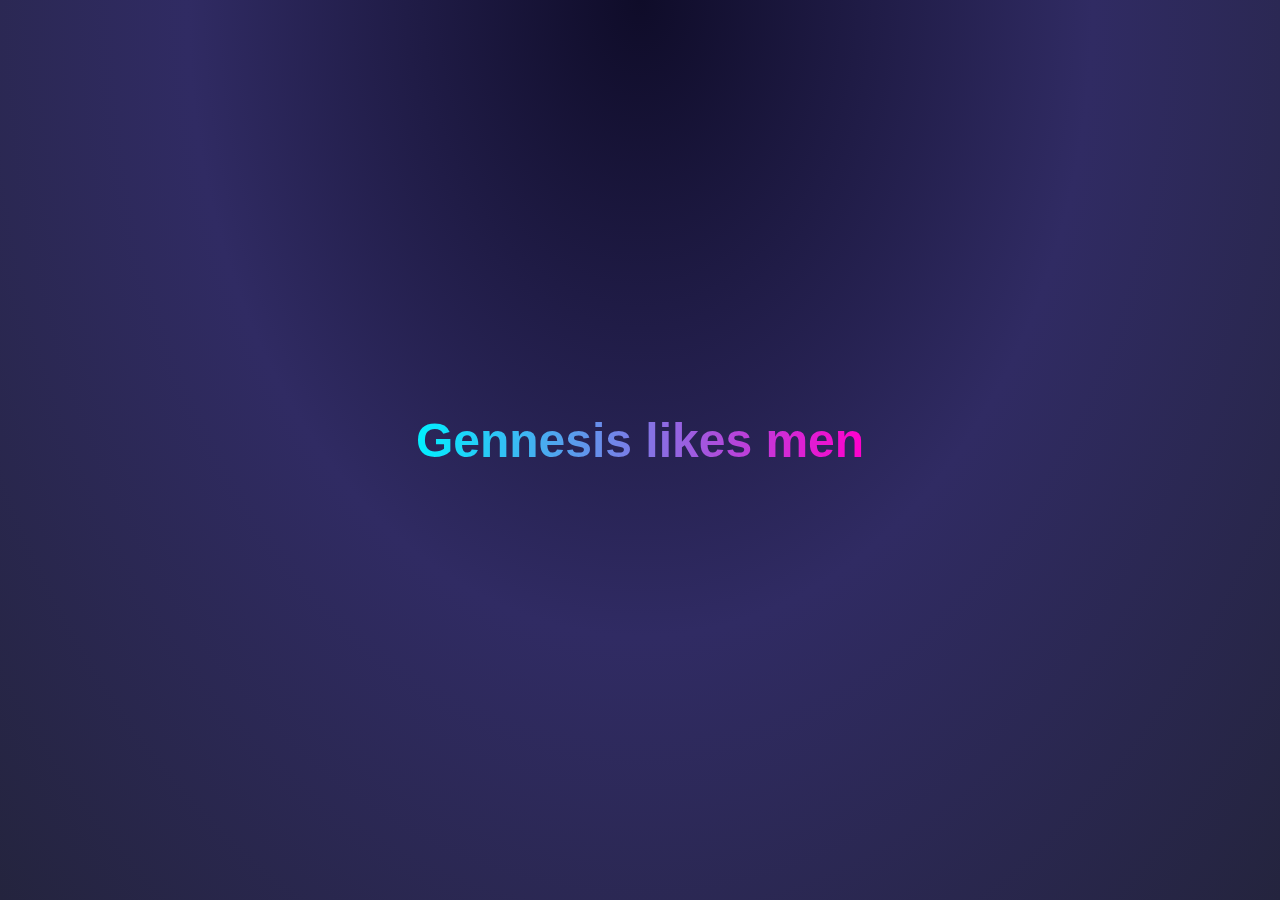
<file: html.html>
<!DOCTYPE html>
<html lang="en">
<head>
    <meta charset="UTF-8">
    <meta name="viewport" content="width=device-width, initial-scale=1.0">
    <title>Gennesis Page</title>
    <link rel="stylesheet" href="styles.css">
</head>
<body>
    <div class="container">
        <h1>Gennesis likes men</h1>
    </div>
</body>
</html>
</file>
<file: styles.css>
/* Reset and base styles */
* {
    margin: 0;
    padding: 0;
    box-sizing: border-box;
}

body {
    height: 100vh;
    background: radial-gradient(ellipse at top, #0f0c29, #302b63, #24243e);
    color: #fff;
    font-family: 'Orbitron', sans-serif;
    display: flex;
    justify-content: center;
    align-items: center;
    overflow: hidden;
}

/* Neon frame container */
.neon-frame {
    background-color: rgba(20, 20, 30, 0.7);
    border: 3px solid #00ffff;
    border-radius: 20px;
    padding: 40px 60px;
    text-align: center;
    box-shadow: 0 0 20px #00f0ff, 0 0 40px #00f0ff, 0 0 60px #00f0ff;
    position: relative;
    z-index: 1;
    transition: transform 0.3s ease;
}

.neon-frame:hover {
    transform: scale(1.03);
}

/* Heading style */
h1 {
    font-size: 48px;
    background: linear-gradient(to right, #00f0ff, #ff00cc);
    -webkit-background-clip: text;
    -webkit-text-fill-color: transparent;
    margin-bottom: 20px;
}

/* Subtitle */
p {
    font-size: 20px;
    color: #ddd;
}

/* Decorative glow ring */
.glow-ring {
    position: absolute;
    width: 300px;
    height: 300px;
    border-radius: 50%;
    top: 50%;
    left: 50%;
    transform: translate(-50%, -50%);
    box-shadow: 0 0 40px #ff00cc, 0 0 80px #00f0ff, 0 0 120px #ff00cc;
    z-index: 0;
    opacity: 0.15;
    animation: pulse 4s infinite ease-in-out;
}

/* Pulse animation */
@keyframes pulse {
    0%, 100% {
        transform: translate(-50%, -50%) scale(1);
        opacity: 0.15;
    }
    50% {
        transform: translate(-50%, -50%) scale(1.2);
        opacity: 0.25;
    }
}

/* Optional font from Google Fonts (add to HTML if you want) */
/* Paste this inside <head> if using Orbitron font:
<link href="https://fonts.googleapis.com/css2?family=Orbitron:wght@500&display=swap" rel="stylesheet">
*/
</file>
